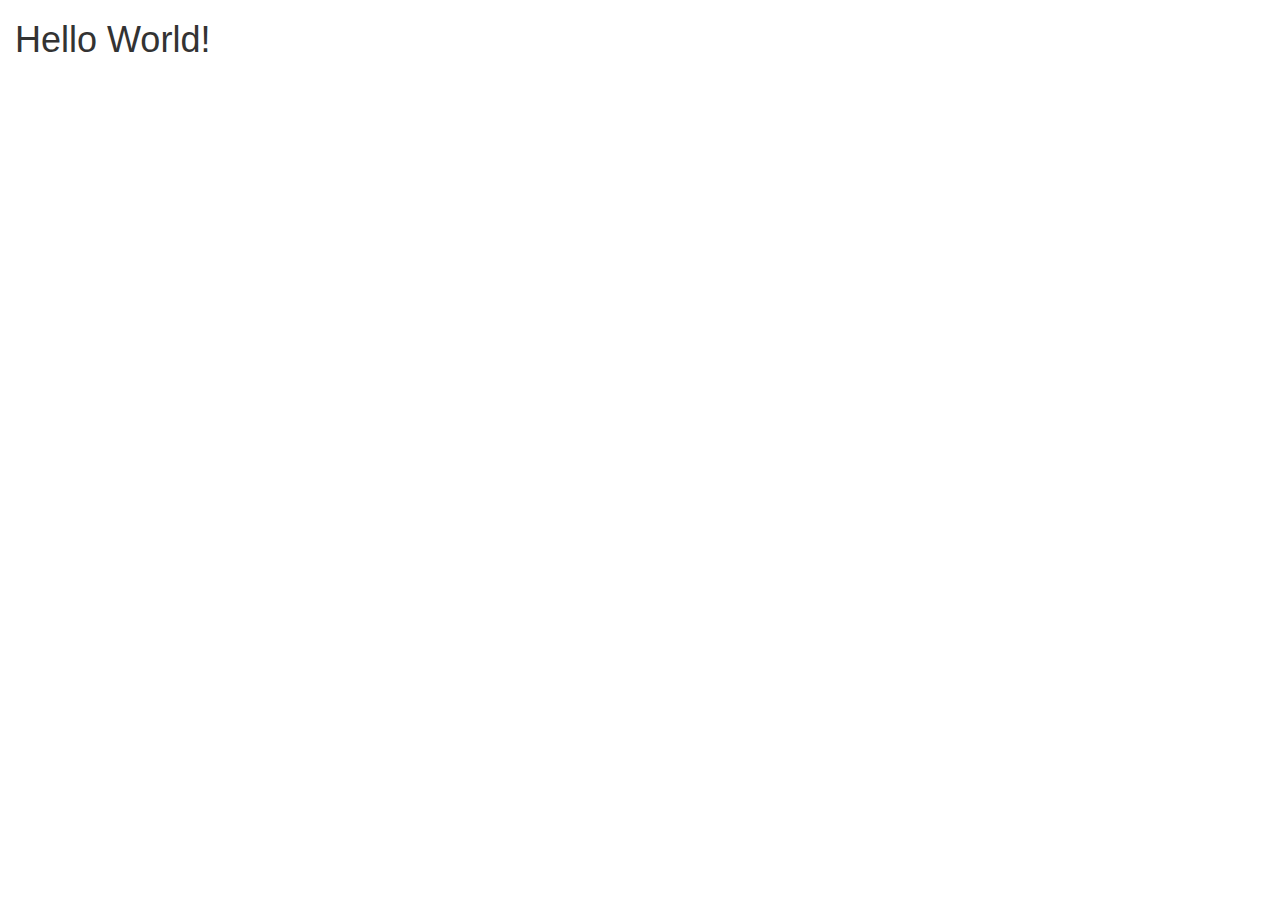
<file: static/Bootstrap skeleton.html>
<!DOCTYPE html>
<html>
  <head>
    <meta name="viewport" content="width=device-width, initial-scale=1">
    <!-- Latest compiled and minified CSS -->
    <link rel="stylesheet" href="https://maxcdn.bootstrapcdn.com/bootstrap/3.4.0/css/bootstrap.min.css">
  </head>
  <body>
    <div class="container-fluid">
      <h1>Hello World!</h1>
</file>
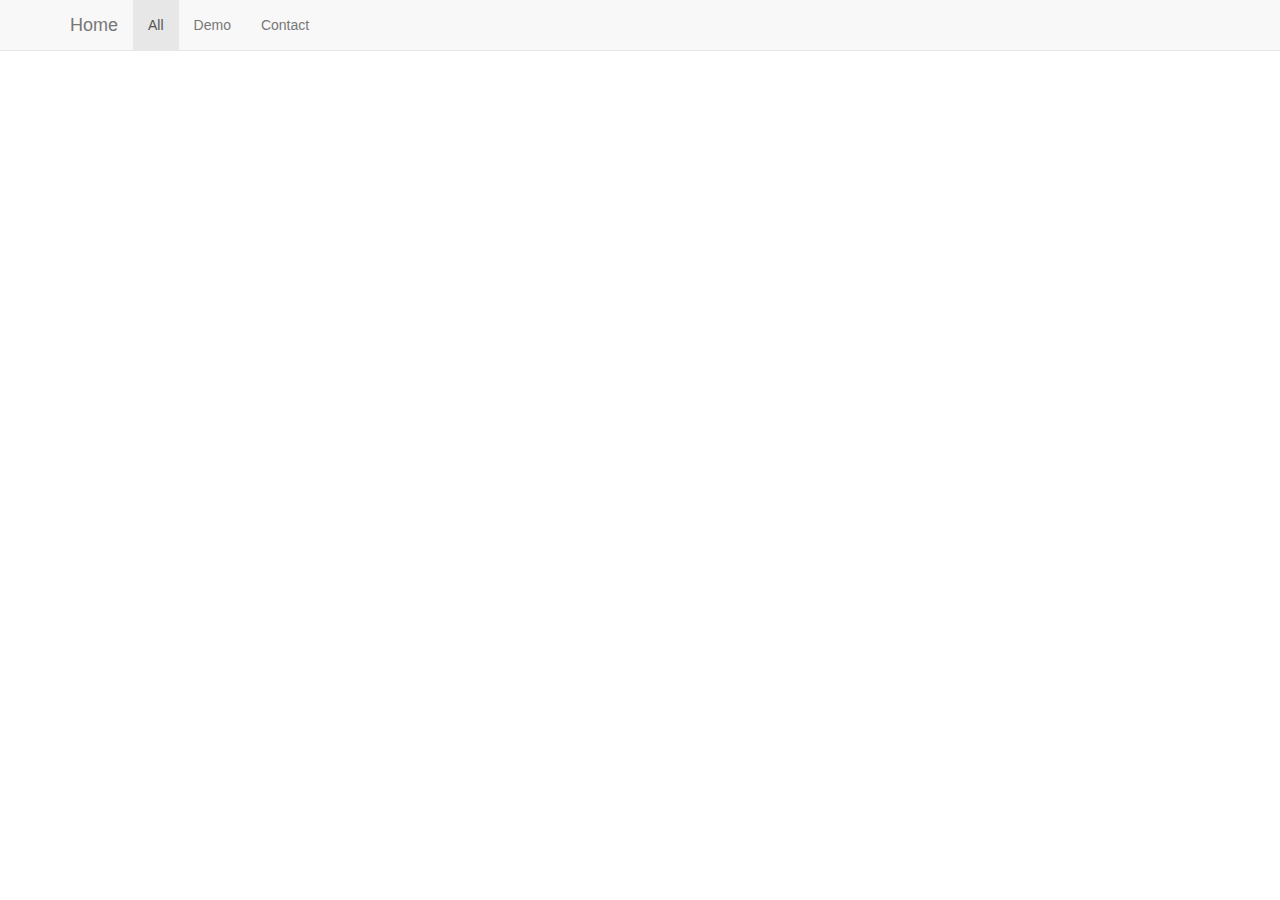
<file: static/Sample Navigation Bar.html>
<!DOCTYPE html>
<html lang="en">
<head>
  <title>Bootstrap Example</title>
  <meta charset="utf-8">
  <meta name="viewport" content="width=device-width, initial-scale=1">
  <link rel="stylesheet" href="https://maxcdn.bootstrapcdn.com/bootstrap/3.4.0/css/bootstrap.min.css">
  <script src="https://ajax.googleapis.com/ajax/libs/jquery/3.3.1/jquery.min.js"></script>
  <script src="https://maxcdn.bootstrapcdn.com/bootstrap/3.4.0/js/bootstrap.min.js"></script>
</head>
<body>

<div class="navbar navbar-default navbar-static-top" role="navigation">
    <div class="container">
 
        <div class="navbar-header">
            <button type="button" class="navbar-toggle" data-toggle="collapse" data-target=".navbar-collapse">
            <span class="sr-only">Toggle navigation</span>
            <span class="icon-bar"></span>
            <span class="icon-bar"></span>
            <span class="icon-bar"></span>
            </button>
            <a class="navbar-brand" href="http://yourwebsite.com/">Home</a>
        </div>
 
        <div class="navbar-collapse collapse">
            <ul class="nav navbar-nav">
                <li class="active">
                    <a href="#">All</a>
                </li>
                <li>
                    <a href="#">Demo</a>
                </li>
                <li>
                    <a href="#">Contact</a>
                </li>
            </ul>
        </div><!--/.nav-collapse -->
 
    </div>
</div>
</file>
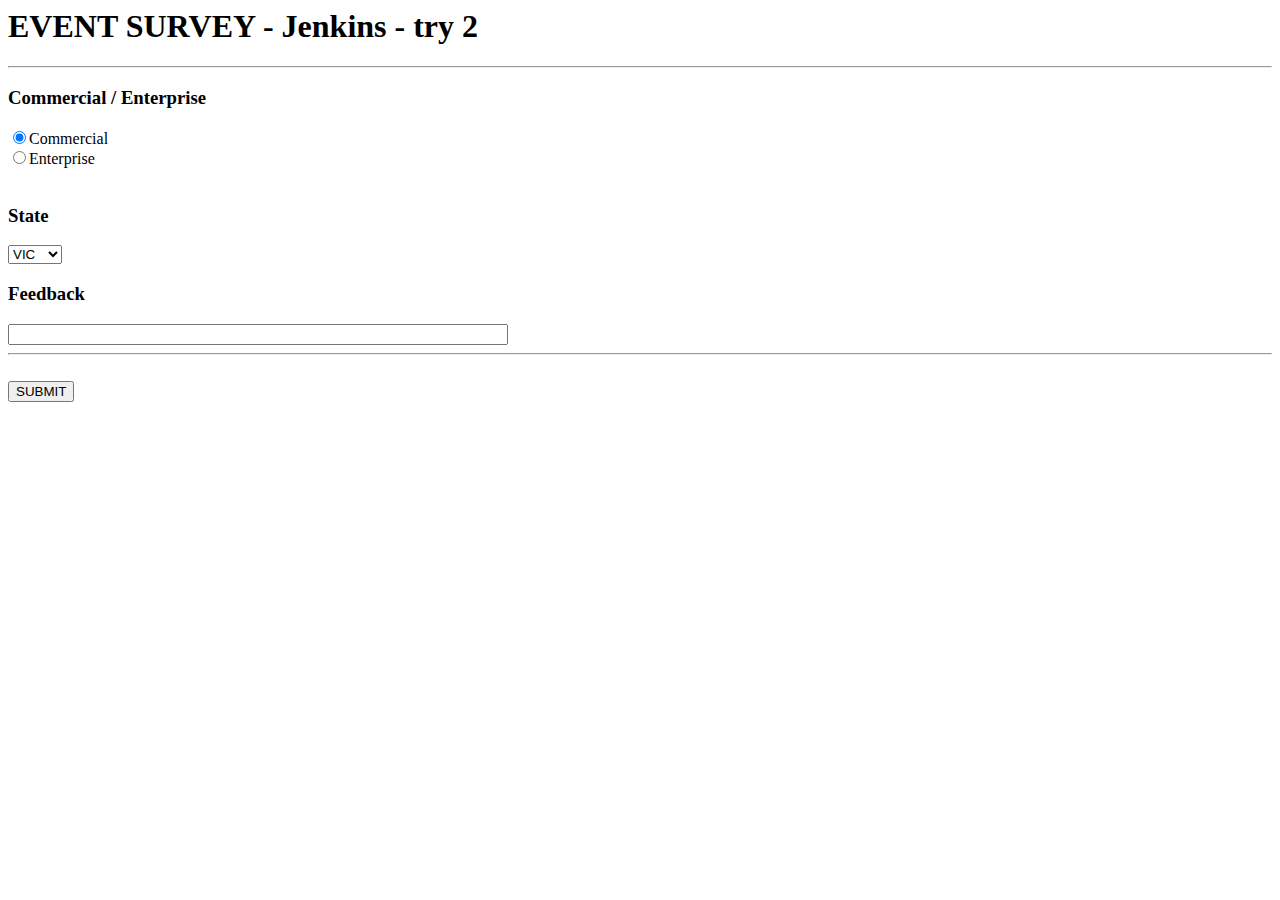
<file: templates/survey.html>
<html>
    <head>
        <title>Event survey</title>
    </head>
    <body>
		<h1>EVENT SURVEY - Jenkins - try 2</h1>
		<hr>

		<form method="post" action="{{ url_for('suthankyou') }}">

      <h3>Commercial / Enterprise</h3>
      <input type="radio" name="affiliation" value="commercial" checked>Commercial<br>
      <input type="radio" name="affiliation" value="enterprise">Enterprise<br><br>

      <h3>State</h3>
      <select name="state">
         <option value="vic">VIC</option>
         <option value="nsw">NSW</option>
         <option value="sa">SA</option>
         <option value="ql">QL</option>
      </select>

      <h3>Feedback</h3>
      <input type="text" name="feedback" style="width: 500px;"><br>
			<hr>
			<br>
		  <input type="submit" value="SUBMIT"/>
		</form>

		</body>
</html>
</file>
